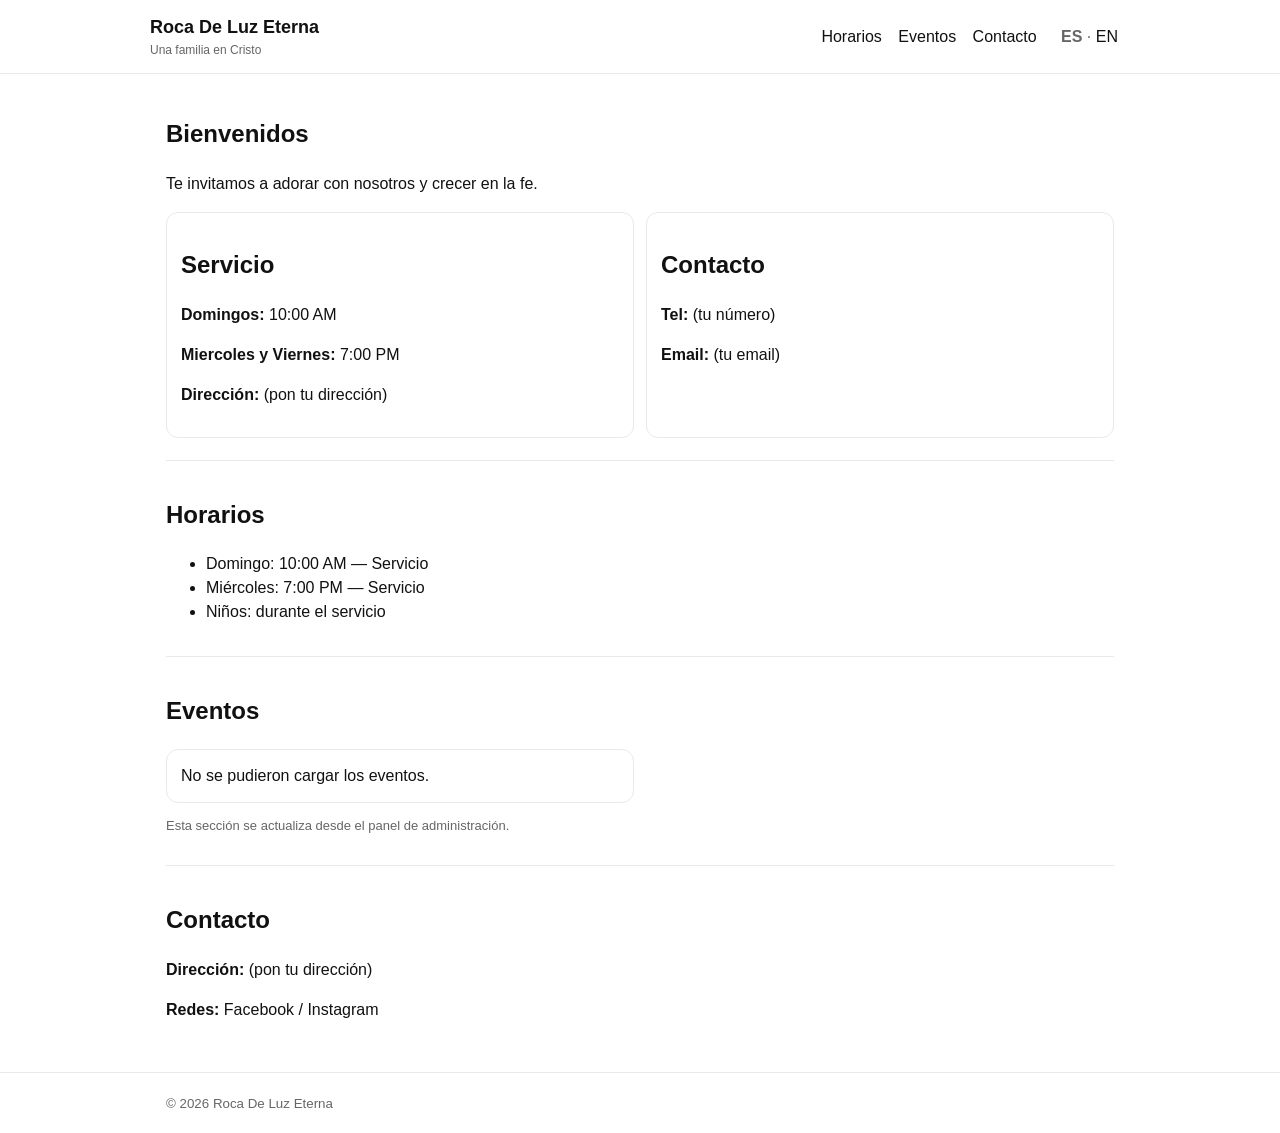
<file: index.html>
<!doctype html>
<html lang="es">
<head>
  <meta charset="utf-8" />
  <meta name="viewport" content="width=device-width,initial-scale=1" />
  <title>Roca De Luz Eterna</title>
  <meta name="description" content="Roca De Luz Eterna - Iglesia Cristiana" />
  <link rel="stylesheet" href="/assets/styles.css">
</head>
<body>
  <header class="header">
    <div class="wrap header__row">
      <div class="brand">
        <div class="brand__name">Roca De Luz Eterna</div>
        <div class="brand__tag">Una familia en Cristo</div>
      </div>

      <nav class="nav">
        <a href="#horarios">Horarios</a>
        <a href="#eventos">Eventos</a>
        <a href="#contacto">Contacto</a>
        <span class="lang">
          <strong>ES</strong> · <a href="/en/">EN</a>
        </span>
      </nav>
    </div>
  </header>

  <main class="wrap">
    <section class="hero">
      <h1>Bienvenidos</h1>
      <p>Te invitamos a adorar con nosotros y crecer en la fe.</p>
      <div class="hero__info">
        <div class="card">
          <h2>Servicio</h2>
          <p><strong>Domingos:</strong> 10:00 AM</p>
          <p><strong>Miercoles y Viernes:</strong> 7:00 PM</p>
          <p><strong>Dirección:</strong> (pon tu dirección)</p>
        </div>
        <div class="card">
          <h2>Contacto</h2>
          <p><strong>Tel:</strong> (tu número)</p>
          <p><strong>Email:</strong> (tu email)</p>
        </div>
      </div>
    </section>

    <section id="horarios" class="section">
      <h2>Horarios</h2>
      <ul>
        <li>Domingo: 10:00 AM — Servicio</li>
        <li>Miércoles: 7:00 PM — Servicio</li>
        <li>Niños: durante el servicio</li>
      </ul>
    </section>

    <section id="eventos" class="section">
      <h2>Eventos</h2>
      <div id="events" class="grid"></div>
      <p class="hint">Esta sección se actualiza desde el panel de administración.</p>
    </section>

    <section id="contacto" class="section">
      <h2>Contacto</h2>
      <p><strong>Dirección:</strong> (pon tu dirección)</p>
      <p><strong>Redes:</strong> Facebook / Instagram</p>
    </section>
  </main>

  <footer class="footer">
    <div class="wrap">
      <small>© <span id="y"></span> Roca De Luz Eterna</small>
    </div>
  </footer>

  <script src="/assets/events.js"></script>
  <script>document.getElementById("y").textContent = new Date().getFullYear();</script>
</body>
</html>
</file>
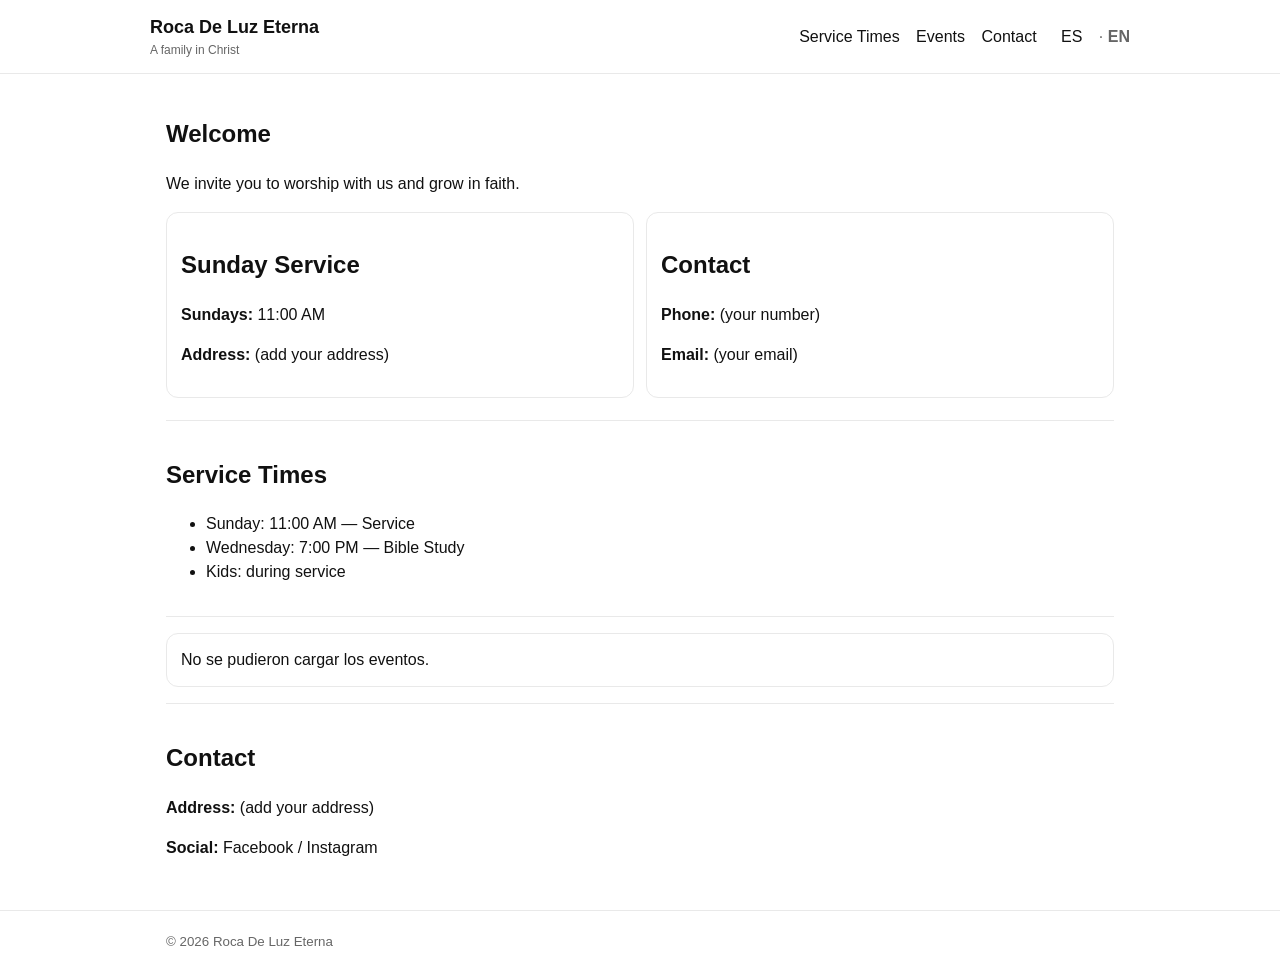
<file: en/index.html>
<!doctype html>
<html lang="en">
<head>
  <meta charset="utf-8" />
  <meta name="viewport" content="width=device-width,initial-scale=1" />
  <title>Roca De Luz Eterna</title>
  <meta name="description" content="Roca De Luz Eterna - Church" />
  <link rel="stylesheet" href="/assets/styles.css">
</head>
<body>
  <header class="header">
    <div class="wrap header__row">
      <div class="brand">
        <div class="brand__name">Roca De Luz Eterna</div>
        <div class="brand__tag">A family in Christ</div>
      </div>

      <nav class="nav">
        <a href="#times">Service Times</a>
        <a href="#events">Events</a>
        <a href="#contact">Contact</a>
        <span class="lang">
          <a href="/">ES</a> · <strong>EN</strong>
        </span>
      </nav>
    </div>
  </header>

  <main class="wrap">
    <section class="hero">
      <h1>Welcome</h1>
      <p>We invite you to worship with us and grow in faith.</p>
      <div class="hero__info">
        <div class="card">
          <h2>Sunday Service</h2>
          <p><strong>Sundays:</strong> 11:00 AM</p>
          <p><strong>Address:</strong> (add your address)</p>
        </div>
        <div class="card">
          <h2>Contact</h2>
          <p><strong>Phone:</strong> (your number)</p>
          <p><strong>Email:</strong> (your email)</p>
        </div>
      </div>
    </section>

    <section id="times" class="section">
      <h2>Service Times</h2>
      <ul>
        <li>Sunday: 11:00 AM — Service</li>
        <li>Wednesday: 7:00 PM — Bible Study</li>
        <li>Kids: during service</li>
      </ul>
    </section>

    <section id="events" class="section">
      <h2>Events</h2>
      <div id="events" class="grid"></div>
      <p class="hint">This section is updated from the admin panel.</p>
    </section>

    <section id="contact" class="section">
      <h2>Contact</h2>
      <p><strong>Address:</strong> (add your address)</p>
      <p><strong>Social:</strong> Facebook / Instagram</p>
    </section>
  </main>

  <footer class="footer">
    <div class="wrap">
      <small>© <span id="y"></span> Roca De Luz Eterna</small>
    </div>
  </footer>

  <script src="/assets/events.js"></script>
  <script>document.getElementById("y").textContent = new Date().getFullYear();</script>
</body>
</html>
</file>
<file: assets/styles.css>
:root { --border:#e9e9e9; --text:#111; --muted:#666; }
* { box-sizing: border-box; }
body { margin:0; font-family: Arial, sans-serif; color:var(--text); line-height:1.5; }
.wrap { max-width: 980px; margin: 0 auto; padding: 0 16px; }
.header { position: sticky; top:0; background:#fff; border-bottom:1px solid var(--border); }
.header__row { display:flex; gap:16px; justify-content:space-between; align-items:center; padding:14px 0; }
.brand__name { font-weight:700; font-size:18px; }
.brand__tag { color:var(--muted); font-size:12px; }
.nav a { margin-right:12px; text-decoration:none; color:var(--text); }
.nav a:hover { text-decoration: underline; }
.lang { margin-left: 8px; color: var(--muted); }
.hero { padding: 22px 0; }
.hero__info { display:grid; grid-template-columns: 1fr; gap:12px; margin-top: 12px; }
.section { padding: 16px 0; border-top:1px solid var(--border); }
.card { border:1px solid var(--border); border-radius:12px; padding:14px; }
.grid { display:grid; grid-template-columns: 1fr; gap:12px; }
.hint { color: var(--muted); font-size: 13px; }
.footer { border-top:1px solid var(--border); padding: 18px 0; color: var(--muted); margin-top: 18px; }

@media (min-width: 760px) {
  .hero__info { grid-template-columns: 1fr 1fr; }
  .grid { grid-template-columns: 1fr 1fr; }
}
</file>
